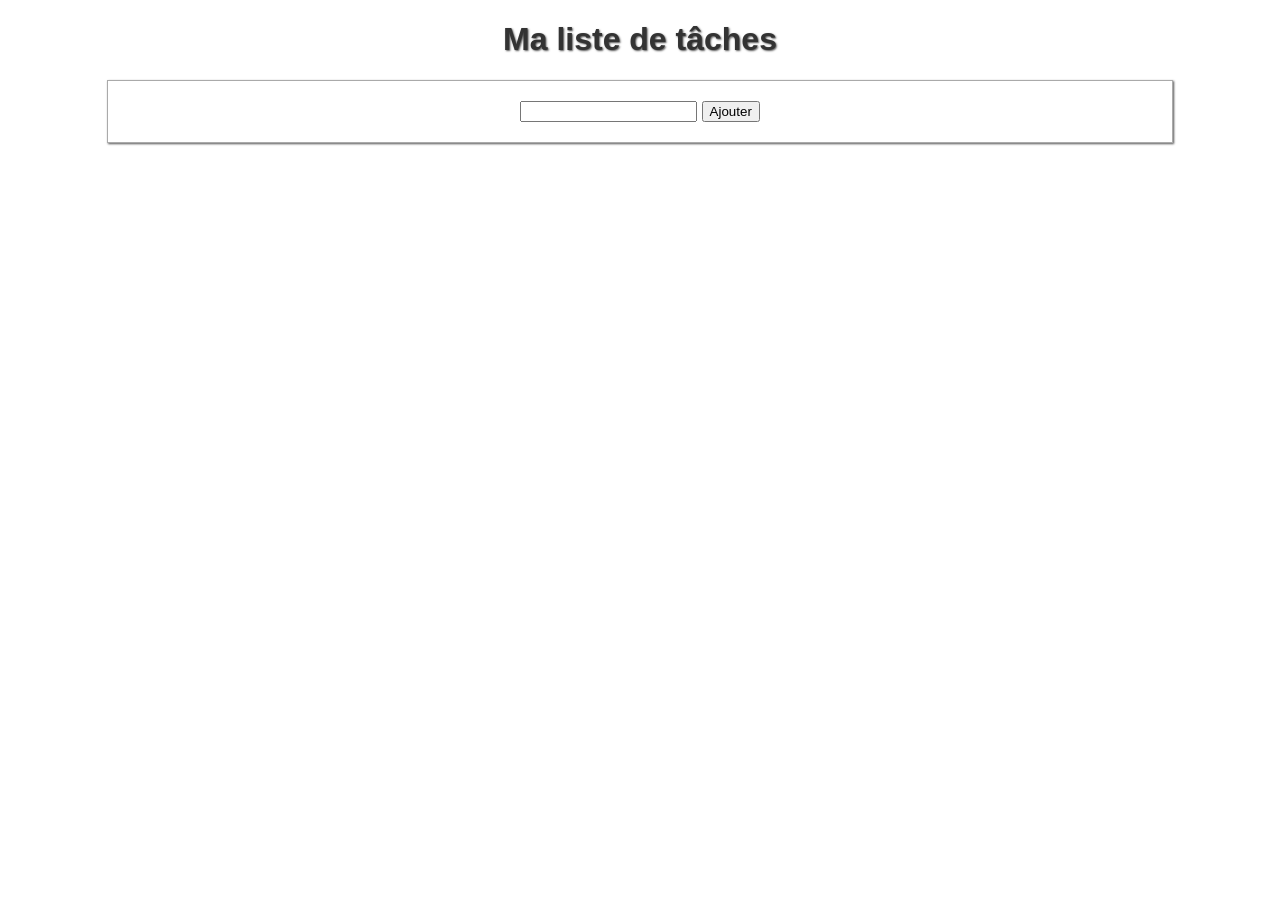
<file: Devoir_JS_JQuery/index.html>
<!DOCTYPE html>
<html lang="fr">
<head>
  <meta charset="UTF-8">
  <meta name="viewport" content="width=device-width, initial-scale=1.0">
  <meta http-equiv="X-UA-Compatible" content="ie=edge">
  <title>Exercice tache</title>
  <link rel="stylesheet" href="css/taches.css">
</head>
<body>
  <main>
    <h1>Ma liste de tâches</h1>

    <div class="confirm-popup">
      <h3>Voulez-vous vraiment supprimer cette tâche ?</h3>
      <button onclick="deleteTodo();">Oui</button>
      <button onclick="closePopup();">Non</button>
    </div>

    <div class="form-add-todo">
      <form id="formAddTodos" action="#">
        <input id="nomTodos" name="nomTodos" type="text">
        <input id="confirmationAjoutTodos" type="submit" value="Ajouter">
      </form>
    </div>

    <div id="todos" class="todos"></div>

  </main>

  <script src="https://cdnjs.cloudflare.com/ajax/libs/jquery/3.4.1/jquery.js"></script>
  <script src="js/listeTache.js"></script>
</body>
</html>
</file>
<file: Devoir_JS_JQuery/css/taches.css>
body {
    margin: 0;
    padding: 0;
    font-family: sans-serif;
    text-align: center;
    color: #333;
}

h1 {
    text-shadow: 1px 1px 2px #555;
}

.form-add-todo,
.todos {
    box-shadow: 1px 1px 2px #555;
    border: 1px solid #aaa;
    padding: 20px;
    width: 80%;
    margin: auto;
    margin-bottom: 40px;
}

.todos {
    border: none;
    box-shadow: none;
}

.todo {
    justify-content: center;
    border: 1px solid #aaa;
    box-shadow: 1px 1px 2px #555;
    border-radius: 5px;
    margin-bottom: 5px;
    padding: 5px;
}

.todo * {
    display: inline;
}

.todo input[type=checkbox]:checked + p {
    text-decoration: line-through;
}

.confirm-popup {
    display: none;
    position: absolute;
    padding: 50px;
    top: 0; bottom: 0;
    left: 0; right: 0;
    background: rgba(0,0,0,0.85);
    color: white;
}
</file>
